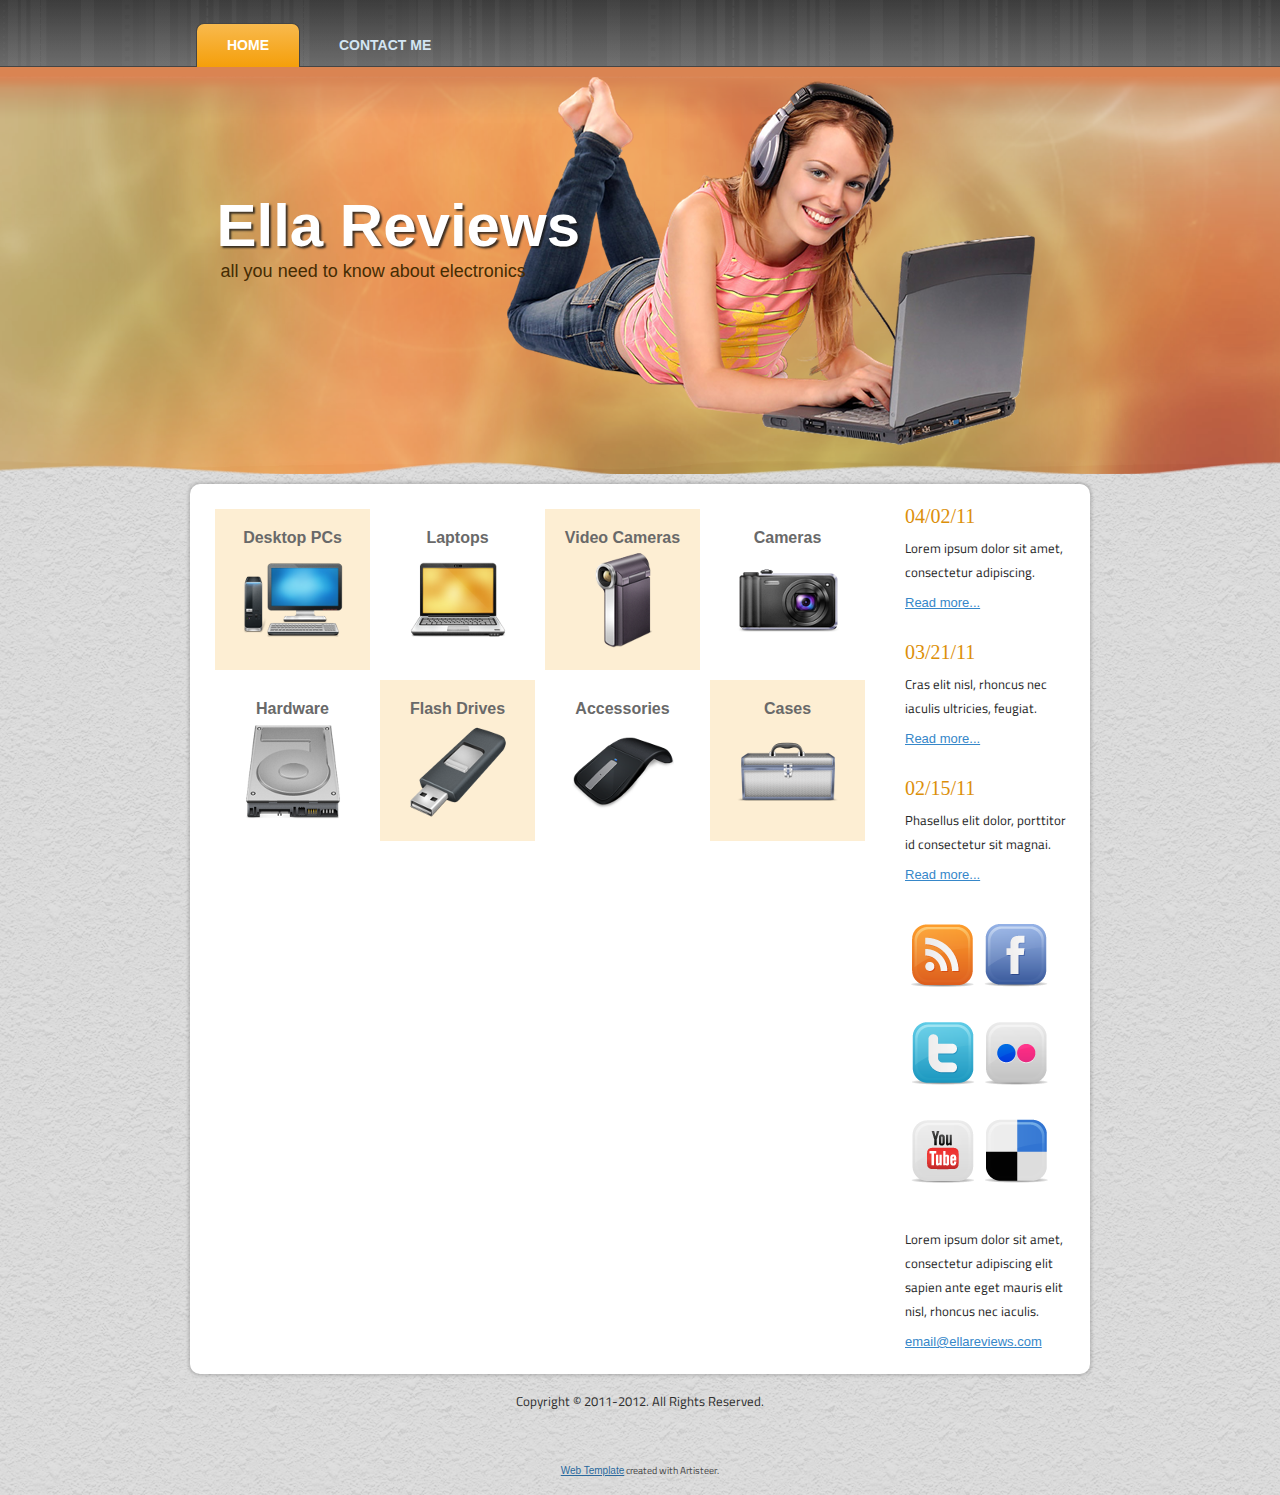
<file: onlineshop/online/index.html>
<!DOCTYPE html>
<html dir="ltr" lang="en-US"><head><!-- Created by Artisteer v4.0.0.58475 -->
    <meta charset="utf-8">
    <title>Home</title>
    <meta name="viewport" content="initial-scale = 1.0, maximum-scale = 1.0, user-scalable = no, width = device-width">

    <!--[if lt IE 9]><script src="http://html5shiv.googlecode.com/svn/trunk/html5.js"></script><![endif]-->
    <link rel="stylesheet" href="style.css" media="screen">
    <!--[if lte IE 7]><link rel="stylesheet" href="style.ie7.css" media="screen" /><![endif]-->
    <link rel="stylesheet" href="style.responsive.css" media="all">


    <script src="jquery.js"></script>
    <script src="script.js"></script>
    <script src="script.responsive.js"></script>



<style>.art-content .art-postcontent-0 .layout-item-0 { margin-top: 10px;margin-bottom: 10px;  }
.art-content .art-postcontent-0 .layout-item-1 { border-spacing: 10px 0px; border-collapse: separate;  }
.art-content .art-postcontent-0 .layout-item-2 { color: #1A1A1A; background: #FDEED3; padding-right: 10px;padding-left: 10px;  }
.art-content .art-postcontent-0 .layout-item-3 { padding-right: 10px;padding-left: 10px;  }
.art-content .art-postcontent-0 .layout-item-4 { margin-top: 5px;margin-bottom: 5px;  }
.ie7 .post .layout-cell {border:none !important; padding:0 !important; }
.ie6 .post .layout-cell {border:none !important; padding:0 !important; }

</style></head>
<body>
<div id="art-main">
<nav class="art-nav clearfix">
    <div class="art-nav-inner">
    <ul class="art-hmenu"><li><a href="home.html" class="active">Home</a></li><li><a href="contact-me.html">Contact Me</a></li></ul> 
        </div>
    </nav>
<header class="art-header clearfix">


    <div class="art-shapes">
<h1 class="art-headline" data-left="4.72%">
    <a href="#">Ella Reviews</a>
</h1>
<h2 class="art-slogan" data-left="5.4%">all you need to know about electronics</h2>

<div class="art-object0" data-left="100%"></div>

            </div>

                        
                    
</header>
<div class="art-sheet clearfix">
            <div class="art-layout-wrapper clearfix">
                <div class="art-content-layout">
                    <div class="art-content-layout-row">
                        <div class="art-layout-cell art-content clearfix"><article class="art-post art-article">
                                
                                                
                <div class="art-postcontent art-postcontent-0 clearfix"><div class="art-content-layout-wrapper layout-item-0">
<div class="art-content-layout layout-item-1">
    <div class="art-content-layout-row">
    <div class="art-layout-cell layout-item-2" style="width: 25%" >
        <h4>Desktop PCs</h4>
        <p style="text-align: center;"><img width="102" height="102" alt="" src="images/desktop.png"></p>
    </div><div class="art-layout-cell layout-item-3" style="width: 25%" >
        <h4>Laptops</h4>
        <p style="text-align: center;"><img width="102" height="102" alt="" src="images/notebook.png" class=""></p>
    </div><div class="art-layout-cell layout-item-2" style="width: 25%" >
        <h4>Video Cameras</h4>
        <p style="text-align: center;"><img width="102" height="102" alt="" src="images/video-camera.png"></p>
    </div><div class="art-layout-cell layout-item-3" style="width: 25%" >
        <h4>Cameras</h4>
        <p style="text-align: center;"><img width="102" height="102" alt="" src="images/camera.png" class=""></p>
    </div>
    </div>
</div>
</div>
<div class="art-content-layout-wrapper layout-item-4">
<div class="art-content-layout layout-item-1">
    <div class="art-content-layout-row">
    <div class="art-layout-cell layout-item-3" style="width: 25%" >
        <h4>Hardware</h4>
        <p style="text-align: center;"><img width="102" height="102" alt="" src="images/harddrive.png"></p>
    </div><div class="art-layout-cell layout-item-2" style="width: 25%" >
        <h4>Flash Drives</h4>
        <p style="text-align: center;"><img width="102" height="102" alt="" src="images/usb.png"></p>
    </div><div class="art-layout-cell layout-item-3" style="width: 25%" >
        <h4>Accessories</h4>
        <p style="text-align: center;"><img width="102" height="102" alt="" src="images/mouse.png" class=""></p>
    </div><div class="art-layout-cell layout-item-2" style="width: 25%" >
        <h4>Cases</h4>
        <p style="text-align: center;"><img width="102" height="102" alt="" src="images/tools.png" class=""></p>
    </div>
    </div>
</div>
</div>
</div>
</article></div>
                        <div class="art-layout-cell art-sidebar1 clearfix"><div class="art-block clearfix">
        <div class="art-blockcontent"><p><span style="font-family:'Century Gothic';font-size:20px;color:rgb(220, 143, 9);">04/02/11</span></p>
<p>Lorem ipsum dolor sit amet, consectetur adipiscing.</p>
<p><a href="#">Read more...</a></p>
<br>
<p><span style="font-family:'Century Gothic';font-size:20px;color:rgb(220, 143, 9);">03/21/11</span></p>
<p>Cras elit nisl, rhoncus nec iaculis ultricies, feugiat.</p>
<p><a href="#">Read more...</a></p>
<br>
<p><span style="font-family:'Century Gothic';font-size:20px;color:rgb(220, 143, 9);">02/15/11</span></p>
<p>Phasellus elit dolor, porttitor id consectetur sit magnai.</p>
<p><a href="#">Read more...</a></p></div>
</div><div class="art-block clearfix">
        <div class="art-blockcontent"><p>&nbsp;&nbsp;<img width="64" height="64" alt="" src="images/rss.png" class="">&nbsp;&nbsp;&nbsp;<img width="64" height="64" alt="" src="images/facebook.png" class=""></p>
<br>
<p>&nbsp;&nbsp;<img width="64" height="64" alt="" src="images/twitter.png" class="">&nbsp;&nbsp;&nbsp;<img width="64" height="64" alt="" src="images/Flickr.png" class=""></p>
<br>
<p>&nbsp;&nbsp;<img width="64" height="64" alt="" src="images/youtube.png">&nbsp;&nbsp;&nbsp;<img width="64" height="64" alt="" src="images/Technorati.png"></p></div>
</div><div class="art-block clearfix">
        <div class="art-blockcontent"><p>Lorem ipsum dolor sit amet, consectetur adipiscing elit sapien ante eget mauris elit nisl, rhoncus nec iaculis.</p>
<p><a href="#">email@ellareviews.com</a></p></div>
</div></div>
                    </div>
                </div>
            </div>
    </div>
<footer class="art-footer clearfix">
  <div class="art-footer-inner">
<p>Copyright © 2011-2012. All Rights Reserved.</p>
<br>
<br>
    <p class="art-page-footer">
        <span id="art-footnote-links"><a href="http://www.artisteer.com/" target="_blank">Web Template</a> created with Artisteer.</span>
    </p>
  </div>
</footer>

</div>


</body></html>
</file>
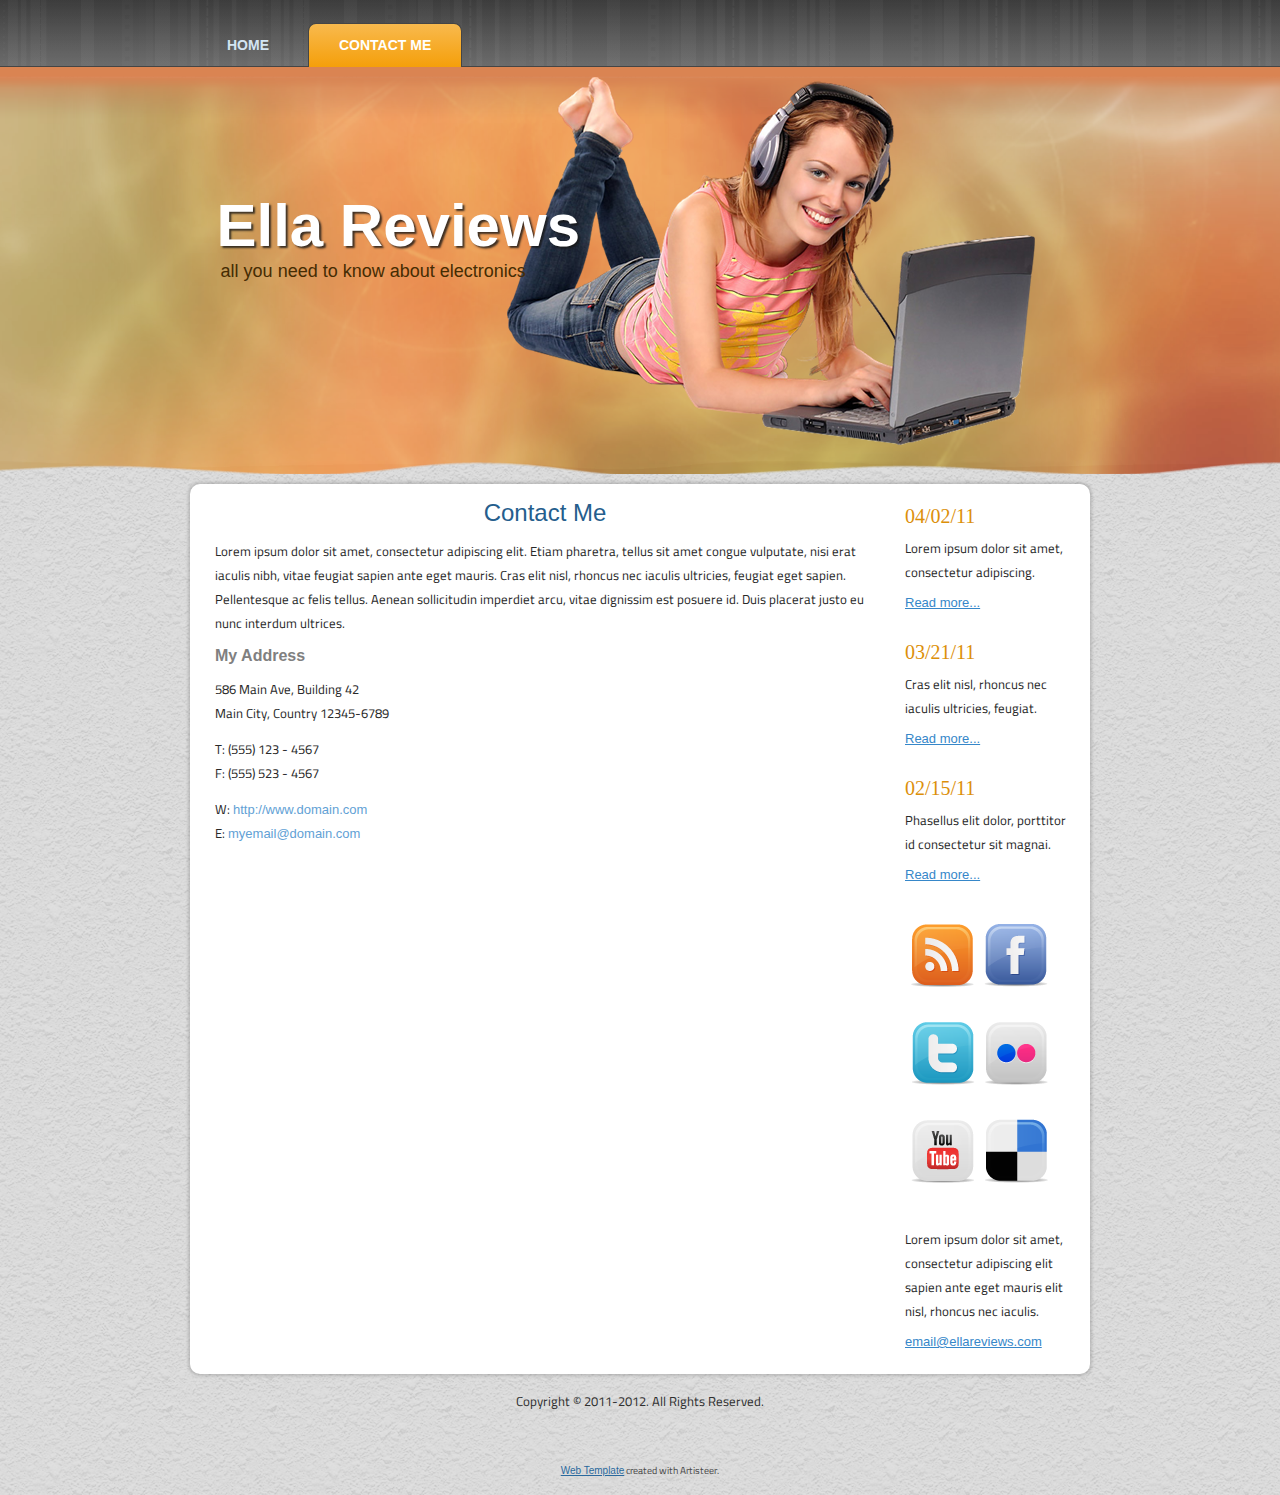
<file: onlineshop/online/contact-me.html>
<!DOCTYPE html>
<html dir="ltr" lang="en-US"><head><!-- Created by Artisteer v4.0.0.58475 -->
    <meta charset="utf-8">
    <title>Contact Me</title>
    <meta name="viewport" content="initial-scale = 1.0, maximum-scale = 1.0, user-scalable = no, width = device-width">

    <!--[if lt IE 9]><script src="http://html5shiv.googlecode.com/svn/trunk/html5.js"></script><![endif]-->
    <link rel="stylesheet" href="style.css" media="screen">
    <!--[if lte IE 7]><link rel="stylesheet" href="style.ie7.css" media="screen" /><![endif]-->
    <link rel="stylesheet" href="style.responsive.css" media="all">


    <script src="jquery.js"></script>
    <script src="script.js"></script>
    <script src="script.responsive.js"></script>



<style>.art-content .art-postcontent-0 .layout-item-0 { padding-top: 0px;padding-right: 10px;padding-bottom: 10px;padding-left: 10px;  }
.ie7 .post .layout-cell {border:none !important; padding:0 !important; }
.ie6 .post .layout-cell {border:none !important; padding:0 !important; }

</style></head>
<body>
<div id="art-main">
<nav class="art-nav clearfix">
    <div class="art-nav-inner">
    <ul class="art-hmenu"><li><a href="home.html">Home</a></li><li><a href="contact-me.html" class="active">Contact Me</a></li></ul> 
        </div>
    </nav>
<header class="art-header clearfix">


    <div class="art-shapes">
<h1 class="art-headline" data-left="4.72%">
    <a href="#">Ella Reviews</a>
</h1>
<h2 class="art-slogan" data-left="5.4%">all you need to know about electronics</h2>

<div class="art-object0" data-left="100%"></div>

            </div>

                        
                    
</header>
<div class="art-sheet clearfix">
            <div class="art-layout-wrapper clearfix">
                <div class="art-content-layout">
                    <div class="art-content-layout-row">
                        <div class="art-layout-cell art-content clearfix"><article class="art-post art-article">
                                <h2 class="art-postheader">Contact Me</h2>
                                                
                <div class="art-postcontent art-postcontent-0 clearfix"><div class="art-content-layout">
    <div class="art-content-layout-row">
    <div class="art-layout-cell layout-item-0" style="width: 100%" >
        <p>Lorem ipsum dolor sit amet, consectetur adipiscing elit. Etiam pharetra, tellus sit amet congue vulputate, nisi erat iaculis nibh, vitae feugiat sapien ante eget mauris. Cras elit nisl, rhoncus nec iaculis ultricies, feugiat eget sapien. Pellentesque ac felis tellus. Aenean sollicitudin imperdiet arcu, vitae dignissim est posuere id. Duis placerat justo eu nunc interdum ultrices.</p>
        
        <h2>My Address</h2>
        
        <p>586 Main Ave, Building 42<br />
        Main City, Country 12345-6789</p>
        
        <p>T: (555) 123 - 4567<br />
        F: (555) 523 - 4567</p>
        
        <p>W: <a href="#">http://www.domain.com</a><br />
        E: <a href="#">myemail@domain.com</a></p>
    </div>
    </div>
</div>
</div>
</article></div>
                        <div class="art-layout-cell art-sidebar1 clearfix"><div class="art-block clearfix">
        <div class="art-blockcontent"><p><span style="font-family:'Century Gothic';font-size:20px;color:rgb(220, 143, 9);">04/02/11</span></p>
<p>Lorem ipsum dolor sit amet, consectetur adipiscing.</p>
<p><a href="#">Read more...</a></p>
<br>
<p><span style="font-family:'Century Gothic';font-size:20px;color:rgb(220, 143, 9);">03/21/11</span></p>
<p>Cras elit nisl, rhoncus nec iaculis ultricies, feugiat.</p>
<p><a href="#">Read more...</a></p>
<br>
<p><span style="font-family:'Century Gothic';font-size:20px;color:rgb(220, 143, 9);">02/15/11</span></p>
<p>Phasellus elit dolor, porttitor id consectetur sit magnai.</p>
<p><a href="#">Read more...</a></p></div>
</div><div class="art-block clearfix">
        <div class="art-blockcontent"><p>&nbsp;&nbsp;<img width="64" height="64" alt="" src="images/rss.png" class="">&nbsp;&nbsp;&nbsp;<img width="64" height="64" alt="" src="images/facebook.png" class=""></p>
<br>
<p>&nbsp;&nbsp;<img width="64" height="64" alt="" src="images/twitter.png" class="">&nbsp;&nbsp;&nbsp;<img width="64" height="64" alt="" src="images/Flickr.png" class=""></p>
<br>
<p>&nbsp;&nbsp;<img width="64" height="64" alt="" src="images/youtube.png">&nbsp;&nbsp;&nbsp;<img width="64" height="64" alt="" src="images/Technorati.png"></p></div>
</div><div class="art-block clearfix">
        <div class="art-blockcontent"><p>Lorem ipsum dolor sit amet, consectetur adipiscing elit sapien ante eget mauris elit nisl, rhoncus nec iaculis.</p>
<p><a href="#">email@ellareviews.com</a></p></div>
</div></div>
                    </div>
                </div>
            </div>
    </div>
<footer class="art-footer clearfix">
  <div class="art-footer-inner">
<p>Copyright © 2011-2012. All Rights Reserved.</p>
<br>
<br>
    <p class="art-page-footer">
        <span id="art-footnote-links"><a href="http://www.artisteer.com/" target="_blank">Web Template</a> created with Artisteer.</span>
    </p>
  </div>
</footer>

</div>


</body></html>
</file>
<file: onlineshop/online/style.css>
@import url('https://fonts.googleapis.com/css?family=Cairo');
@import url(social.css);

*{
    
    font-family: 'Cairo', sans-serif;
    text-rendering: optimizeLegibility;
    -webkit-font-smoothing: antialiased;
    -moz-osx-font-smoothing: grayscale;
   
}

#art-main
{
   background: #DBDBDB url('images/page.png') scroll;
   margin:0 auto;
   font-size: 13px;
   font-family: Arial, 'Arial Unicode MS', Helvetica, Sans-Serif;
   position: relative;
   width: 100%;
   min-height: 100%;
   left: 0;
   top: 0;
   cursor:default;
   overflow:hidden;
}

.cta{
    width: 190px;
    height: 50px;
    margin: 20px;
    border-radius: 30px;
    border: none;
    background-color: #253342;
    color: white;
    font-size: 120%;
    box-shadow: 0 5px #999;
    cursor: pointer;
    transition-duration: 0.04s;
}

.ctaa{
    width:100%;
    height:40px;
    border-radius: 10px;
    border: none;
    background-color: #253342;
    color: white;
    cursor: pointer;
   
    
}

#wsfooter{

    clear: both;
    text-align: center;
    background-color: #253342;
    color: white;
    padding: 30px 0;
    line-height: 2em;
}

.textarea{
    box-sizing: border-box;
    height: 80px;
    margin-bottom: 0px;
    resize: none;
     background-color: white;
    width: 80%;
    
    border: 1px solid #999;
    border-radius: 15px;
    margin: 8px 0;
    direction: ltr;
    padding: 10px 20px;
    padding-left:20px;
}

.input{

   box-sizing: border-box;
    height: 40px;
    margin-bottom: 0px;
    resize: none;
     background-color: white;
    width: 80%;
    
    border: 1px solid #999;
    border-radius: 15px;
    margin: 8px 0;
    direction: ltr;
    padding: 5px 20px;
    padding-left:20px;
   
}

#menu{
    height: 60px;
    width: 100%;
    background-color: #253342;
    color: white;
    /*position: fixed;*/
}

#logo{
    float: left;
    line-height: 60px;
    padding-left: 30px;
    font-size: 50px;
    -webkit-animation-duration: 5s;
    -webkit-animation-iteration-count: infinite;
    
}

a{
    color: white;
    text-decoration: none;
}

a:hover{
    color: greenyellow;
}

li:hover{
    color:white;
}

.menu-item a:hover{
     color:#253342;
}

#logo{
    float: left;
    line-height: 60px;
    padding-left: 30px;
    font-size: 50px;
    -webkit-animation-duration: 5s;
    -webkit-animation-iteration-count: infinite;
    
}

.menu-all .menu-item{
    float: right;
    padding: 10px;
    padding-top: 0px;
    list-style-type: none;
    line-height: 55px;
    font-size:medium;
    color:#253342;
}

.menu-item:hover{

    background-color: #da8452;
    animation: fadeOut 15s  ;
    cursor: pointer;
    color:#253342;
    
}

.menu-item:active{
    animation: bounceIn 1s  ; 
}

nav li::before{
    content: '';
    display: block;
    height: 3px;
    background-color: greenyellow;
    top: 0px;
    width: 0%;
    transition: all ease-in-out 300ms;
}

nav li:hover::before{
    width: 100%;
    color:#253342;
}



.cta:active{
    box-shadow: 0 0 #666;
    transform: translateY(5px);
}

table, ul.art-hmenu
{
   font-size: 13px;
   font-family: Arial, 'Arial Unicode MS', Helvetica, Sans-Serif;
}

h1, h2, h3, h4, h5, h6, p, a, ul, ol, li
{
   margin: 0;
   padding: 0;
}

/* Reset buttons border. It's important for input and button tags. 
 * border-collapse should be separate for shadow in IE. 
 */
.art-button
{
   border-collapse: separate;
   -webkit-background-origin: border !important;
   -moz-background-origin: border !important;
   background-origin: border-box !important;
   background: #6EA9D8;
   background: linear-gradient(top, #8EBCE1 0, #5298D1 100%) no-repeat;
   background: -webkit-linear-gradient(top, #8EBCE1 0, #5298D1 100%) no-repeat;
   background: -moz-linear-gradient(top, #8EBCE1 0, #5298D1 100%) no-repeat;
   background: -o-linear-gradient(top, #8EBCE1 0, #5298D1 100%) no-repeat;
   background: -ms-linear-gradient(top, #8EBCE1 0, #5298D1 100%) no-repeat;
   background: linear-gradient(top, #8EBCE1 0, #5298D1 100%) no-repeat;
   -svg-background: linear-gradient(top, #8EBCE1 0, #5298D1 100%) no-repeat;
   -webkit-border-radius:4px;
   -moz-border-radius:4px;
   border-radius:4px;
   -webkit-box-shadow:0 0 2px 1px rgba(0, 0, 0, 0.15);
   -moz-box-shadow:0 0 2px 1px rgba(0, 0, 0, 0.15);
   box-shadow:0 0 2px 1px rgba(0, 0, 0, 0.15);
   border:1px solid #6EA9D8;
   padding:0 20px;
   margin:0 auto;
   height:28px;
}

.art-postcontent,
.art-postheadericons,
.art-postfootericons,
.art-blockcontent,
ul.art-vmenu a 
{
   text-align: left;
}

.art-postcontent,
.art-postcontent li,
.art-postcontent table,
.art-postcontent a,
.art-postcontent a:link,
.art-postcontent a:visited,
.art-postcontent a.visited,
.art-postcontent a:hover,
.art-postcontent a.hovered
{
   font-family: Arial, 'Arial Unicode MS', Helvetica, Sans-Serif;
}

.art-postcontent p
{
   margin: 12px 0;
}

.art-postcontent h1, .art-postcontent h1 a, .art-postcontent h1 a:link, .art-postcontent h1 a:visited, .art-postcontent h1 a:hover,
.art-postcontent h2, .art-postcontent h2 a, .art-postcontent h2 a:link, .art-postcontent h2 a:visited, .art-postcontent h2 a:hover,
.art-postcontent h3, .art-postcontent h3 a, .art-postcontent h3 a:link, .art-postcontent h3 a:visited, .art-postcontent h3 a:hover,
.art-postcontent h4, .art-postcontent h4 a, .art-postcontent h4 a:link, .art-postcontent h4 a:visited, .art-postcontent h4 a:hover,
.art-postcontent h5, .art-postcontent h5 a, .art-postcontent h5 a:link, .art-postcontent h5 a:visited, .art-postcontent h5 a:hover,
.art-postcontent h6, .art-postcontent h6 a, .art-postcontent h6 a:link, .art-postcontent h6 a:visited, .art-postcontent h6 a:hover,
.art-blockheader .t, .art-blockheader .t a, .art-blockheader .t a:link, .art-blockheader .t a:visited, .art-blockheader .t a:hover,
.art-vmenublockheader .t, .art-vmenublockheader .t a, .art-vmenublockheader .t a:link, .art-vmenublockheader .t a:visited, .art-vmenublockheader .t a:hover,
.art-headline, .art-headline a, .art-headline a:link, .art-headline a:visited, .art-headline a:hover,
.art-slogan, .art-slogan a, .art-slogan a:link, .art-slogan a:visited, .art-slogan a:hover,
.art-postheader, .art-postheader a, .art-postheader a:link, .art-postheader a:visited, .art-postheader a:hover
{
   font-size: 32px;
   font-family: 'Century Gothic', Arial, 'Arial Unicode MS', Helvetica, Sans-Serif;
   font-weight: bold;
   font-style: normal;
   text-decoration: none;
}

.art-postcontent a, .art-postcontent a:link
{
   font-family: Arial, 'Arial Unicode MS', Helvetica, Sans-Serif;
   text-decoration: none;
   color: #62A1D5;
}

.art-postcontent a:visited, .art-postcontent a.visited
{
   font-family: Arial, 'Arial Unicode MS', Helvetica, Sans-Serif;
   text-decoration: none;
   color: #808080;
}

.art-postcontent  a:hover, .art-postcontent a.hover
{
   font-family: Arial, 'Arial Unicode MS', Helvetica, Sans-Serif;
   text-decoration: none;
   color: #0079DB;
}

.art-postcontent h1
{
   color: #3687C9;
   margin: 20px 0 10px;
   font-size: 24px;
   font-family: 'Century Gothic', Arial, 'Arial Unicode MS', Helvetica, Sans-Serif;
   font-weight: normal;
   font-style: normal;
}

.art-blockcontent h1
{
   margin: 20px 0 10px;
   font-size: 24px;
   font-family: 'Century Gothic', Arial, 'Arial Unicode MS', Helvetica, Sans-Serif;
   font-weight: normal;
   font-style: normal;
}

.art-postcontent h1 a, .art-postcontent h1 a:link, .art-postcontent h1 a:hover, .art-postcontent h1 a:visited, .art-blockcontent h1 a, .art-blockcontent h1 a:link, .art-blockcontent h1 a:hover, .art-blockcontent h1 a:visited 
{
   font-size: 24px;
   font-family: 'Century Gothic', Arial, 'Arial Unicode MS', Helvetica, Sans-Serif;
   font-weight: normal;
   font-style: normal;
}

.art-postcontent h2
{
   color: #808080;
   font-size: 16px;
   font-family: 'Century Gothic', Arial, 'Arial Unicode MS', Helvetica, Sans-Serif;
}

.art-blockcontent h2
{
   font-size: 16px;
   font-family: 'Century Gothic', Arial, 'Arial Unicode MS', Helvetica, Sans-Serif;
}

.art-postcontent h2 a, .art-postcontent h2 a:link, .art-postcontent h2 a:hover, .art-postcontent h2 a:visited, .art-blockcontent h2 a, .art-blockcontent h2 a:link, .art-blockcontent h2 a:hover, .art-blockcontent h2 a:visited 
{
   font-size: 16px;
   font-family: 'Century Gothic', Arial, 'Arial Unicode MS', Helvetica, Sans-Serif;
}

.art-postcontent h3
{
   color: #9C9C9C;
   margin-top: 19px;
   margin-bottom: 19px;
   font-size: 19px;
   font-family: 'Century Gothic', Arial, 'Arial Unicode MS', Helvetica, Sans-Serif;
}

.art-blockcontent h3
{
   margin-top: 19px;
   margin-bottom: 19px;
   font-size: 19px;
   font-family: 'Century Gothic', Arial, 'Arial Unicode MS', Helvetica, Sans-Serif;
}

.art-postcontent h3 a, .art-postcontent h3 a:link, .art-postcontent h3 a:hover, .art-postcontent h3 a:visited, .art-blockcontent h3 a, .art-blockcontent h3 a:link, .art-blockcontent h3 a:hover, .art-blockcontent h3 a:visited 
{
   font-size: 19px;
   font-family: 'Century Gothic', Arial, 'Arial Unicode MS', Helvetica, Sans-Serif;
}

.art-postcontent h4
{
   color: #696969;
   margin: 20px 0 -10px;
   font-size: 16px;
   font-family: 'Century Gothic', Arial, 'Arial Unicode MS', Helvetica, Sans-Serif;
   text-align: center;
}

.art-blockcontent h4
{
   margin: 20px 0 -10px;
   font-size: 16px;
   font-family: 'Century Gothic', Arial, 'Arial Unicode MS', Helvetica, Sans-Serif;
   text-align: center;
}

.art-postcontent h4 a, .art-postcontent h4 a:link, .art-postcontent h4 a:hover, .art-postcontent h4 a:visited, .art-blockcontent h4 a, .art-blockcontent h4 a:link, .art-blockcontent h4 a:hover, .art-blockcontent h4 a:visited 
{
   font-size: 16px;
   font-family: 'Century Gothic', Arial, 'Arial Unicode MS', Helvetica, Sans-Serif;
   text-align: center;
}

.art-postcontent h5
{
   color: #112B40;
   margin-top: 26px;
   margin-bottom: 26px;
   font-size: 13px;
   font-family: 'Century Gothic', Arial, 'Arial Unicode MS', Helvetica, Sans-Serif;
}

.art-blockcontent h5
{
   margin-top: 26px;
   margin-bottom: 26px;
   font-size: 13px;
   font-family: 'Century Gothic', Arial, 'Arial Unicode MS', Helvetica, Sans-Serif;
}

.art-postcontent h5 a, .art-postcontent h5 a:link, .art-postcontent h5 a:hover, .art-postcontent h5 a:visited, .art-blockcontent h5 a, .art-blockcontent h5 a:link, .art-blockcontent h5 a:hover, .art-blockcontent h5 a:visited 
{
   font-size: 13px;
   font-family: 'Century Gothic', Arial, 'Arial Unicode MS', Helvetica, Sans-Serif;
}

.art-postcontent h6
{
   color: #296799;
   margin-top: 35px;
   margin-bottom: 35px;
   font-size: 11px;
   font-family: 'Century Gothic', Arial, 'Arial Unicode MS', Helvetica, Sans-Serif;
}

.art-blockcontent h6
{
   margin-top: 35px;
   margin-bottom: 35px;
   font-size: 11px;
   font-family: 'Century Gothic', Arial, 'Arial Unicode MS', Helvetica, Sans-Serif;
}

.art-postcontent h6 a, .art-postcontent h6 a:link, .art-postcontent h6 a:hover, .art-postcontent h6 a:visited, .art-blockcontent h6 a, .art-blockcontent h6 a:link, .art-blockcontent h6 a:hover, .art-blockcontent h6 a:visited 
{
   font-size: 11px;
   font-family: 'Century Gothic', Arial, 'Arial Unicode MS', Helvetica, Sans-Serif;
}

header, footer, article, nav, #art-hmenu-bg, .art-sheet, .art-hmenu a, .art-vmenu a, .art-slidenavigator > a, .art-checkbox:before, .art-radiobutton:before
{
   -webkit-background-origin: border !important;
   -moz-background-origin: border !important;
   background-origin: border-box !important;
}

header, footer, article, nav, #art-hmenu-bg, .art-sheet, .art-slidenavigator > a, .art-checkbox:before, .art-radiobutton:before
{
   display: block;
   -webkit-box-sizing: border-box;
   -moz-box-sizing: border-box;
   box-sizing: border-box;
}

ul
{
   list-style-type: none;
}

ol
{
   list-style-position: inside;
}

html, body
{
   height: 100%;
}

body
{
   padding: 0;
   margin:0;
   min-width: 900px;
   color: #292929;
    text-align: center;
}

.clearfix:before, .clearfix:after {
   content: "";
   display: table;
}

.clearfix:after {
   clear: both;
}

.cleared {
   font: 0/0 serif;
   clear: both;
}

form
{
   padding: 0 !important;
   margin: 0 !important;
}

table.position
{
   position: relative;
   width: 100%;
   table-layout: fixed;
}

li h1, .art-postcontent li h1, .art-blockcontent li h1 
{
   margin:1px;
} 
li h2, .art-postcontent li h2, .art-blockcontent li h2 
{
   margin:1px;
} 
li h3, .art-postcontent li h3, .art-blockcontent li h3 
{
   margin:1px;
} 
li h4, .art-postcontent li h4, .art-blockcontent li h4 
{
   margin:1px;
} 
li h5, .art-postcontent li h5, .art-blockcontent li h5 
{
   margin:1px;
} 
li h6, .art-postcontent li h6, .art-blockcontent li h6 
{
   margin:1px;
} 
li p, .art-postcontent li p, .art-blockcontent li p 
{
   margin:1px;
}


.art-shapes
{
   position: absolute;
   top: 0;
   right: 0;
   bottom: 0;
   left: 0;
   overflow: hidden;
   z-index: 0;
}

.art-slider-inner {
   position: relative;
   overflow: hidden;
   width: 100%;
   height: 100%;
}

.art-slidenavigator > a {
   display: inline-block;
   vertical-align: middle;
   outline-style: none;
   font-size: 1px;
}

.art-slidenavigator > a:last-child {
   margin-right: 0 !important;
}

.art-object0
{
    display: block;
    left: 100%;
    margin-left: -600px;
    position: absolute;
    top: 10px;
    width: 563px;
    height: 368px;
    background-image: url('images/object0.png');
    background-position: 0 0;
    background-repeat: no-repeat;
    z-index: 0;
}
.art-headline
{
  display: inline-block;
  position: absolute;
  min-width: 50px;
  top: 129px;
  left: 12%;
  line-height: 100%;
  margin-left: -16px !important;
  -webkit-transform: rotate(0deg);
  -moz-transform: rotate(0deg);
  -o-transform: rotate(0deg);
  -ms-transform: rotate(0deg);
  transform: rotate(0deg);
  z-index: 99;
}

.art-headline, 
.art-headline a, 
.art-headline a:link, 
.art-headline a:visited, 
.art-headline a:hover
{
font-size: 60px;
font-family: 'Century Gothic', Arial, 'Arial Unicode MS', Helvetica, Sans-Serif;
font-weight: bold;
font-style: normal;
text-decoration: none;
text-shadow: 2.1px 2.1px 2px rgba(23, 23, 23, 0.82);
  padding: 0;
  margin: 0;
  color: #FFFFFF !important;
  white-space: nowrap;
    height: 55px;
}
.art-slogan
{
  display: inline-block;
  position: absolute;
  min-width: 50px;
  top: 195px;
  left: 13%;
  line-height: 100%;
  margin-left: -18px !important;
  -webkit-transform: rotate(0deg);
  -moz-transform: rotate(0deg);
  -o-transform: rotate(0deg);
  -ms-transform: rotate(0deg);
  transform: rotate(0deg);
  z-index: 99;
  white-space: nowrap;
}

.art-slogan, 
.art-slogan a, 
.art-slogan a:link, 
.art-slogan a:visited, 
.art-slogan a:hover
{
font-size: 18px;
font-family: 'Century Gothic', Arial, 'Arial Unicode MS', Helvetica, Sans-Serif;
font-weight: normal;
font-style: normal;
text-decoration: none;
  padding: 0;
  margin: 0;
  color: #452C03 !important;
}






.art-nav
{
   background: #5C5C5C url('images/nav.png') scroll;
   background: linear-gradient(top, rgba(50, 50, 50, 0.05) 0, rgba(131, 131, 131, 0.09) 100%) no-repeat, url('images/nav.png'), linear-gradient(top, #404040 0, #757575 100%) no-repeat;
   background: -webkit-linear-gradient(top, rgba(50, 50, 50, 0.05) 0, rgba(131, 131, 131, 0.09) 100%) no-repeat, url('images/nav.png'), -webkit-linear-gradient(top, #404040 0, #757575 100%) no-repeat;
   background: -moz-linear-gradient(top, rgba(50, 50, 50, 0.05) 0, rgba(131, 131, 131, 0.09) 100%) no-repeat, url('images/nav.png'), -moz-linear-gradient(top, #404040 0, #757575 100%) no-repeat;
   background: -o-linear-gradient(top, rgba(50, 50, 50, 0.05) 0, rgba(131, 131, 131, 0.09) 100%) no-repeat, url('images/nav.png'), -o-linear-gradient(top, #404040 0, #757575 100%) no-repeat;
   background: -ms-linear-gradient(top, rgba(50, 50, 50, 0.05) 0, rgba(131, 131, 131, 0.09) 100%) no-repeat, url('images/nav.png'), -ms-linear-gradient(top, #404040 0, #757575 100%) no-repeat;
   background: linear-gradient(top, rgba(50, 50, 50, 0.05) 0, rgba(131, 131, 131, 0.09) 100%) no-repeat, url('images/nav.png'), linear-gradient(top, #404040 0, #757575 100%) no-repeat;
   -svg-background: linear-gradient(top, rgba(50, 50, 50, 0.05) 0, rgba(131, 131, 131, 0.09) 100%) no-repeat, url('images/nav.png'), linear-gradient(top, #404040 0, #757575 100%) no-repeat;
   border-bottom:1px solid #454545;
   padding:20px 2px 0;
   margin:0 auto;
   position: relative;
   z-index: 100;
   font-size: 0;
}

ul.art-hmenu a, ul.art-hmenu a:link, ul.art-hmenu a:visited, ul.art-hmenu a:hover 
{
   outline: none;
   position: relative;
   z-index: 11;
}

ul.art-hmenu, ul.art-hmenu ul
{
   display: block;
   margin: 0;
   padding: 0;
   border: 0;
   list-style-type: none;
}

ul.art-hmenu li
{
   position: relative;
   z-index: 5;
   display: block;
   float: left;
   background: none;
   margin: 0;
   padding: 0;
   border: 0;
}

ul.art-hmenu li:hover
{
   z-index: 10000;
   white-space: normal;
}

ul.art-hmenu:after, ul.art-hmenu ul:after
{
   content: ".";
   height: 0;
   display: block;
   visibility: hidden;
   overflow: hidden;
   clear: both;
}

ul.art-hmenu, ul.art-hmenu ul 
{
   min-height: 0;
}

ul.art-hmenu 
{
   display: inline-block;
   vertical-align: bottom;
   padding-left: 2px;
   padding-right: 2px;
}

.art-nav-inner:before 
{
   content:' ';
}

.art-nav-inner{
   text-align: left;
   margin:0 auto;
}

.desktop-nav .art-nav-inner{
   width: 900px;
   padding-left: 2px;
   padding-right: 2px;
}

.desktop-nav.art-nav
{
   padding-left: 0;
   padding-right: 0;
}

.art-hmenu-extra1
{
   position: relative;
   display: block;
   float: left;
   width: auto;
   height: auto;
   background-position: center;
}

.art-hmenu-extra2
{
   position: relative;
   display: block;
   float: right;
   width: auto;
   height: auto;
   background-position: center;
}

.art-hmenu
{
   float: left;
}

.art-menuitemcontainer
{
   margin:0 auto;
}
ul.art-hmenu>li {
   margin-left: 8px;
}
ul.art-hmenu>li:first-child {
   margin-left: 4px;
}
ul.art-hmenu>li:last-child, ul.art-hmenu>li.last-child {
   margin-right: 4px;
}

ul.art-hmenu>li>a
{
   -webkit-border-radius:8px 8px 0 0;
   -moz-border-radius:8px 8px 0 0;
   border-radius:8px 8px 0 0;
   border:1px solid transparent;
   border-bottom:none;
   padding:0 30px;
   margin:0 auto;
   position: relative;
   display: block;
   height: 42px;
   cursor: pointer;
   text-decoration: none;
   color: #D3E5F3;
   line-height: 42px;
   text-align: center;
}

.art-hmenu a, 
.art-hmenu a:link, 
.art-hmenu a:visited, 
.art-hmenu a.active, 
.art-hmenu a:hover
{
   font-size: 14px;
   font-family: 'Century Gothic', Arial, 'Arial Unicode MS', Helvetica, Sans-Serif;
   font-weight: bold;
   font-style: normal;
   text-decoration: none;
   text-transform: uppercase;
   text-align: left;
}

ul.art-hmenu>li>a.active
{
   background: #F6AC2C;
   background: linear-gradient(top, #F8BA4F 0, #F59F0A 100%) no-repeat;
   background: -webkit-linear-gradient(top, #F8BA4F 0, #F59F0A 100%) no-repeat;
   background: -moz-linear-gradient(top, #F8BA4F 0, #F59F0A 100%) no-repeat;
   background: -o-linear-gradient(top, #F8BA4F 0, #F59F0A 100%) no-repeat;
   background: -ms-linear-gradient(top, #F8BA4F 0, #F59F0A 100%) no-repeat;
   background: linear-gradient(top, #F8BA4F 0, #F59F0A 100%) no-repeat;
   -svg-background: linear-gradient(top, #F8BA4F 0, #F59F0A 100%) no-repeat;
   -webkit-border-radius:8px 8px 0 0;
   -moz-border-radius:8px 8px 0 0;
   border-radius:8px 8px 0 0;
   border:1px solid #454545;
   border-bottom:none;
   padding:0 30px;
   margin:0 auto;
   color: #FFFFFF;
   padding-bottom: 1px;
   margin-bottom: -1px;
   text-decoration: none;
}

ul.art-hmenu>li>a:visited, 
ul.art-hmenu>li>a:hover, 
ul.art-hmenu>li:hover>a {
   text-decoration: none;
}

ul.art-hmenu>li>a:hover, .desktop ul.art-hmenu>li:hover>a
{
   background: #F9C367;
   background: linear-gradient(top, #FAD38E 0, #F7B645 100%) no-repeat;
   background: -webkit-linear-gradient(top, #FAD38E 0, #F7B645 100%) no-repeat;
   background: -moz-linear-gradient(top, #FAD38E 0, #F7B645 100%) no-repeat;
   background: -o-linear-gradient(top, #FAD38E 0, #F7B645 100%) no-repeat;
   background: -ms-linear-gradient(top, #FAD38E 0, #F7B645 100%) no-repeat;
   background: linear-gradient(top, #FAD38E 0, #F7B645 100%) no-repeat;
   -svg-background: linear-gradient(top, #FAD38E 0, #F7B645 100%) no-repeat;
   -webkit-border-radius:8px 8px 0 0;
   -moz-border-radius:8px 8px 0 0;
   border-radius:8px 8px 0 0;
   border:1px solid #737373;
   border-bottom:none;
   padding:0 30px;
   margin:0 auto;
}
ul.art-hmenu>li>a:hover, 
.desktop-nav ul.art-hmenu>li:hover>a {
   color: #FFFFFF;
   text-decoration: none;
}
ul.art-hmenu>li>a.active:hover {
   padding-bottom: 0;
   margin-bottom: 0;
}

ul.art-hmenu li li a
{
   background: #BABABA;
   padding:0 8px;
   margin:0 auto;
}
ul.art-hmenu li li 
{
   float: none;
   width: auto;
   margin-top: 0;
   margin-bottom: 0;
}

.desktop-nav ul.art-hmenu li li ul>li:first-child 
{
   margin-top: 0;
}

ul.art-hmenu li li ul>li:last-child 
{
   margin-bottom: 0;
}

.art-hmenu ul a
{
   display: block;
   white-space: nowrap;
   height: 23px;
   min-width: 7em;
   border: 0 solid transparent;
   text-align: left;
   line-height: 23px;
   color: #0F2638;
   font-size: 12px;
   font-family: Arial, 'Arial Unicode MS', Helvetica, Sans-Serif;
   text-decoration: none;
   margin:0;
}

.art-hmenu ul a:link, 
.art-hmenu ul a:visited, 
.art-hmenu ul a.active, 
.art-hmenu ul a:hover
{
   text-align: left;
   line-height: 23px;
   color: #0F2638;
   font-size: 12px;
   font-family: Arial, 'Arial Unicode MS', Helvetica, Sans-Serif;
   text-decoration: none;
   margin:0;
}

ul.art-hmenu ul li a:hover, .desktop ul.art-hmenu ul li:hover>a
{
   background: #F9C367;
   margin:0 auto;
}

.art-hmenu ul li a:hover
{
   color: #000000;
}

.desktop-nav .art-hmenu ul li:hover>a
{
   color: #000000;
}

ul.art-hmenu ul:before
{
   background: #DC8F09;
   margin:0 auto;
   display: block;
   position: absolute;
   content: ' ';
   z-index: 1;
}
.desktop-nav ul.art-hmenu li:hover>ul {
   visibility: visible;
   top: 100%;
}
.desktop-nav ul.art-hmenu li li:hover>ul {
   top: 0;
   left: 100%;
}

ul.art-hmenu ul
{
   visibility: hidden;
   position: absolute;
   z-index: 10;
   left: 0;
   top: 0;
   background-image: url('images/spacer.gif');
}

.desktop-nav ul.art-hmenu>li>ul
{
   padding: 10px 30px 30px 30px;
   margin: -10px 0 0 -30px;
}

.desktop-nav ul.art-hmenu ul ul
{
   padding: 30px 30px 30px 10px;
   margin: -30px 0 0 -10px;
}

.desktop-nav ul.art-hmenu ul.art-hmenu-left-to-right 
{
   right: auto;
   left: 0;
   margin: -10px 0 0 -30px;
}

.desktop-nav ul.art-hmenu ul.art-hmenu-right-to-left 
{
   left: auto;
   right: 0;
   margin: -10px -30px 0 0;
}

.desktop-nav ul.art-hmenu li li:hover>ul.art-hmenu-left-to-right {
   right: auto;
   left: 100%;
}
.desktop-nav ul.art-hmenu li li:hover>ul.art-hmenu-right-to-left {
   left: auto;
   right: 100%;
}

.desktop-nav ul.art-hmenu ul ul.art-hmenu-left-to-right
{
   right: auto;
   left: 0;
   padding: 30px 30px 30px 10px;
   margin: -30px 0 0 -10px;
}

.desktop-nav ul.art-hmenu ul ul.art-hmenu-right-to-left
{
   left: auto;
   right: 0;
   padding: 30px 10px 30px 30px;
   margin: -30px -10px 0 0;
}

.desktop-nav ul.art-hmenu li ul>li:first-child {
   margin-top: 0;
}
.desktop-nav ul.art-hmenu li ul>li:last-child {
   margin-bottom: 0;
}

.desktop-nav ul.art-hmenu ul ul:before
{
   border-radius: 0;
   top: 30px;
   bottom: 30px;
   right: 30px;
   left: 10px;
}

.desktop-nav ul.art-hmenu>li>ul:before
{
   top: 10px;
   right: 30px;
   bottom: 30px;
   left: 30px;
}

.desktop-nav ul.art-hmenu>li>ul.art-hmenu-left-to-right:before {
   right: 30px;
   left: 30px;
}
.desktop-nav ul.art-hmenu>li>ul.art-hmenu-right-to-left:before {
   right: 30px;
   left: 30px;
}
.desktop-nav ul.art-hmenu ul ul.art-hmenu-left-to-right:before {
   right: 30px;
   left: 10px;
}
.desktop-nav ul.art-hmenu ul ul.art-hmenu-right-to-left:before {
   right: 10px;
   left: 30px;
}

.art-header
{
   margin:0 auto;
   position:relative;
   height: 407px;
   background-image: url('images/header.png');
   background-position: center top;
   background-repeat: no-repeat;
    top: 0px;
    left: 0px;
}

.responsive .art-header 
{
   background-image: url('images/header.png');
   background-position: center center;
}

.art-header-inner{
   position: relative;
   width: 900px;
   z-index: auto !important;
   margin: 0 auto;
}

.art-header>.widget 
{
   position:absolute;
   z-index:101;
}

.art-sheet
{
   background: #FFFFFF;
   -webkit-border-radius:10px;
   -moz-border-radius:10px;
   border-radius:10px;
   -webkit-box-shadow:0 0 3px 2px rgba(0, 0, 0, 0.15);
   -moz-box-shadow:0 0 3px 2px rgba(0, 0, 0, 0.15);
   box-shadow:0 0 3px 2px rgba(0, 0, 0, 0.15);
   margin:10px auto 0;
   position:relative;
   cursor:auto;
   width: 900px;
   z-index: auto !important;
}

.art-layout-wrapper
{
   position: relative;
   margin: 0 auto 0 auto;
   z-index: auto !important;
}

.art-content-layout
{
   display: table;
   width: 100%;
   table-layout: fixed;
   border-collapse: collapse;
}

.art-content-layout-row 
{
   display: table-row;
}

.art-layout-cell
{
   display: table-cell;
   vertical-align: top;
}

.art-breadcrumbs
{
   margin:0 auto;
}

a.art-button,
a.art-button:link,
a:link.art-button:link,
body a.art-button:link,
a.art-button:visited,
body a.art-button:visited,
input.art-button,
button.art-button
{
   text-decoration: none;
   font-size: 13px;
   font-family: Arial, 'Arial Unicode MS', Helvetica, Sans-Serif;
   position:relative;
   display: inline-block;
   vertical-align: middle;
   white-space: nowrap;
   text-align: center;
   color: #FFFFFF;
   margin: 0 !important;
   overflow: visible;
   cursor: pointer;
   text-indent: 0;
   line-height: 28px;
   -webkit-box-sizing: content-box;
   -moz-box-sizing: content-box;
   box-sizing: content-box;
}

.art-button img
{
   margin: 0;
   vertical-align: middle;
}

.firefox2 .art-button
{
   display: block;
   float: left;
}

input, select, textarea
{
   vertical-align: middle;
   font-size: 13px;
   font-family: Arial, 'Arial Unicode MS', Helvetica, Sans-Serif;
}

.art-block select 
{
   width:96%;
}

input.art-button
{
   float: none !important;
}

.art-button.active, .art-button.active:hover
{
   background: #F6AC2C;
   background: linear-gradient(top, #F8BA4F 0, #F59F0A 100%) no-repeat;
   background: -webkit-linear-gradient(top, #F8BA4F 0, #F59F0A 100%) no-repeat;
   background: -moz-linear-gradient(top, #F8BA4F 0, #F59F0A 100%) no-repeat;
   background: -o-linear-gradient(top, #F8BA4F 0, #F59F0A 100%) no-repeat;
   background: -ms-linear-gradient(top, #F8BA4F 0, #F59F0A 100%) no-repeat;
   background: linear-gradient(top, #F8BA4F 0, #F59F0A 100%) no-repeat;
   -svg-background: linear-gradient(top, #F8BA4F 0, #F59F0A 100%) no-repeat;
   -webkit-border-radius:4px;
   -moz-border-radius:4px;
   border-radius:4px;
   -webkit-box-shadow:0 0 2px 1px rgba(0, 0, 0, 0.15);
   -moz-box-shadow:0 0 2px 1px rgba(0, 0, 0, 0.15);
   box-shadow:0 0 2px 1px rgba(0, 0, 0, 0.15);
   border:1px solid #DC8F09;
   padding:0 20px;
   margin:0 auto;
}
.art-button.active, .art-button.active:hover {
   color: #1A1A1A !important;
}

.art-button.hover, .art-button:hover
{
   background: #F9C367;
   background: linear-gradient(top, #FAD38E 0, #F7B645 100%) no-repeat;
   background: -webkit-linear-gradient(top, #FAD38E 0, #F7B645 100%) no-repeat;
   background: -moz-linear-gradient(top, #FAD38E 0, #F7B645 100%) no-repeat;
   background: -o-linear-gradient(top, #FAD38E 0, #F7B645 100%) no-repeat;
   background: -ms-linear-gradient(top, #FAD38E 0, #F7B645 100%) no-repeat;
   background: linear-gradient(top, #FAD38E 0, #F7B645 100%) no-repeat;
   -svg-background: linear-gradient(top, #FAD38E 0, #F7B645 100%) no-repeat;
   -webkit-border-radius:4px;
   -moz-border-radius:4px;
   border-radius:4px;
   -webkit-box-shadow:0 0 2px 1px rgba(0, 0, 0, 0.15);
   -moz-box-shadow:0 0 2px 1px rgba(0, 0, 0, 0.15);
   box-shadow:0 0 2px 1px rgba(0, 0, 0, 0.15);
   border:1px solid #F6AC2C;
   padding:0 20px;
   margin:0 auto;
}
.art-button.hover, .art-button:hover {
   color: #3B2602 !important;
}

input[type="text"], input[type="password"], input[type="email"], input[type="url"], textarea
{
   background: #F9FAFB;
   margin:0 auto;
}
input[type="text"], input[type="password"], input[type="email"], input[type="url"], textarea
{
   width: 100%;
   padding: 8px 0;
   color: #3D3D3D !important;
   font-size: 13px;
   font-family: Arial, 'Arial Unicode MS', Helvetica, Sans-Serif;
   font-weight: normal;
   font-style: normal;
}
input.art-error, textarea.art-error
{
   background: #F9FAFB;
   border:1px solid #E2341D;
   margin:0 auto;
}
input.art-error, textarea.art-error {
   color: #3D3D3D !important;
   font-size: 13px;
   font-family: Arial, 'Arial Unicode MS', Helvetica, Sans-Serif;
   font-weight: normal;
   font-style: normal;
}
form.art-search input[type="text"]
{
   background: #F9FAFB;
   border-radius: 0;
   margin:0 auto;
   width: 100%;
   padding: 0 0;
   -webkit-box-sizing: border-box;
   -moz-box-sizing: border-box;
   box-sizing: border-box;
   color: #3D3D3D !important;
   font-size: 13px;
   font-family: Arial, 'Arial Unicode MS', Helvetica, Sans-Serif;
   font-weight: normal;
   font-style: normal;
}
form.art-search 
{
   background-image: none;
   border: 0;
   display:block;
   position:relative;
   top:0;
   padding:0;
   margin:5px;
   left:0;
   line-height: 0;
}

form.art-search input
{
   top:0;
   right:0;
}

form.art-search>input {
   bottom:0;
   left:0;
   vertical-align: middle;
}
 
form.art-search input[type="submit"]
{
   background: #F9C367;
   margin:0 auto;
   color: #895906 !important;
   font-size: 13px;
   font-family: Arial, 'Arial Unicode MS', Helvetica, Sans-Serif;
   font-weight: normal;
   font-style: normal;
   position:absolute;
   display:block;
   left: auto;
   border: 0;
   top: 0;
   bottom: 0;
   right: 	0;
}

label.art-checkbox:before
{
   background: #F9FAFB;
   -webkit-border-radius:1px;
   -moz-border-radius:1px;
   border-radius:1px;
   margin:0 auto;
   width:16px;
   height:16px;
}
label.art-checkbox
{
   cursor: pointer;
   font-size: 13px;
   font-family: Arial, 'Arial Unicode MS', Helvetica, Sans-Serif;
   font-weight: normal;
   font-style: normal;
   line-height: 16px;
   display: inline-block;
}

.art-checkbox>input[type="checkbox"]
{
   margin: 0 5px 0 0;
}

label.art-checkbox.active:before
{
   background: #92BEE2;
   -webkit-border-radius:1px;
   -moz-border-radius:1px;
   border-radius:1px;
   margin:0 auto;
   width:16px;
   height:16px;
   display: inline-block;
}

label.art-checkbox.hovered:before
{
   background: #C7DDF0;
   -webkit-border-radius:1px;
   -moz-border-radius:1px;
   border-radius:1px;
   margin:0 auto;
   width:16px;
   height:16px;
   display: inline-block;
}

label.art-radiobutton:before
{
   background: #F9FAFB;
   -webkit-border-radius:3px;
   -moz-border-radius:3px;
   border-radius:3px;
   margin:0 auto;
   width:12px;
   height:12px;
}
label.art-radiobutton
{
   cursor: pointer;
   font-size: 13px;
   font-family: Arial, 'Arial Unicode MS', Helvetica, Sans-Serif;
   font-weight: normal;
   font-style: normal;
   line-height: 12px;
   display: inline-block;
}

.art-radiobutton>input[type="radio"]
{
   vertical-align: baseline;
   margin: 0 5px 0 0;
}

label.art-radiobutton.active:before
{
   background: #92BEE2;
   -webkit-border-radius:3px;
   -moz-border-radius:3px;
   border-radius:3px;
   margin:0 auto;
   width:12px;
   height:12px;
   display: inline-block;
}

label.art-radiobutton.hovered:before
{
   background: #C7DDF0;
   -webkit-border-radius:3px;
   -moz-border-radius:3px;
   border-radius:3px;
   margin:0 auto;
   width:12px;
   height:12px;
   display: inline-block;
}

.art-block
{
   padding:10px;
   margin:5px;
}
div.art-block img
{
   border: none;
   margin: 0;
}

.art-blockcontent
{
   margin:0 auto;
   color: #292929;
   font-size: 13px;
   font-family: Arial, 'Arial Unicode MS', Helvetica, Sans-Serif;
}
.art-blockcontent table,
.art-blockcontent li, 
.art-blockcontent a,
.art-blockcontent a:link,
.art-blockcontent a:visited,
.art-blockcontent a:hover
{
   color: #292929;
   font-size: 13px;
   font-family: Arial, 'Arial Unicode MS', Helvetica, Sans-Serif;
}

.art-blockcontent p
{
   margin: 6px 0;
}

.art-blockcontent a, .art-blockcontent a:link
{
   color: #3687C9;
   font-family: Arial, 'Arial Unicode MS', Helvetica, Sans-Serif;
   text-decoration: underline;
}

.art-blockcontent a:visited, .art-blockcontent a.visited
{
   color: #B8B8B8;
   font-family: Arial, 'Arial Unicode MS', Helvetica, Sans-Serif;
   text-decoration: none;
}

.art-blockcontent a:hover, .art-blockcontent a.hover
{
   color: #62A1D5;
   font-family: Arial, 'Arial Unicode MS', Helvetica, Sans-Serif;
   text-decoration: none;
}
.art-block ul>li:before
{
   content:url('images/blockbullets.png');
   margin-right:6px;
   bottom: 2px;
   position:relative;
   display:inline-block;
   vertical-align:middle;
   font-size:0;
   line-height:0;
   margin-left: -13px;
}
.opera .art-block ul>li:before
{
   /* Vertical-align:middle in Opera doesn't need additional offset */
    bottom: 0;
}

.art-block li
{
   font-size: 13px;
   font-family: Arial, 'Arial Unicode MS', Helvetica, Sans-Serif;
   line-height: 125%;
   color: #545454;
}

.art-block ul>li, .art-block ol
{
   padding: 0;
}

.art-block ul>li
{
   padding-left: 13px;
}

.art-post
{
   padding:15px;
}
a img
{
   border: 0;
}

.art-article img, img.art-article, .art-block img, .art-footer img
{
   margin: 0 0 0 0;
}

.art-metadata-icons img
{
   border: none;
   vertical-align: middle;
   margin: 2px;
}

.art-article table, table.art-article
{
   border-collapse: collapse;
   margin: 1px;
}

.art-post .art-content-layout-br
{
   height: 0;
}

.art-article th
{
   text-align: center;
   vertical-align: middle;
   padding: 7px;
}

pre
{
   overflow: auto;
   padding: 0.1em;
}

.preview-cms-logo
{
   border: 0;
   margin: 1em 1em 0 0;
   float: left;
}

.image-caption-wrapper
{
   padding: 0 0 0 0;
   -webkit-box-sizing: border-box;
   -moz-box-sizing: border-box;
   box-sizing: border-box;
}

.image-caption-wrapper img
{
   margin: 0 !important;
   -webkit-box-sizing: border-box;
   -moz-box-sizing: border-box;
   box-sizing: border-box;
}

.image-caption-wrapper div.art-collage
{
   margin: 0 !important;
   -webkit-box-sizing: border-box;
   -moz-box-sizing: border-box;
   box-sizing: border-box;
}

.image-caption-wrapper p
{
   font-size: 80%;
   text-align: right;
   margin: 0;
}

.art-postheader
{
   color: #255E8D;
   margin: 0 0 0 10px;
   font-size: 24px;
   font-family: 'Century Gothic', Arial, 'Arial Unicode MS', Helvetica, Sans-Serif;
   font-weight: normal;
   font-style: normal;
}

.art-postheader a, 
.art-postheader a:link, 
.art-postheader a:visited,
.art-postheader a.visited,
.art-postheader a:hover,
.art-postheader a.hovered
{
   font-size: 24px;
   font-family: 'Century Gothic', Arial, 'Arial Unicode MS', Helvetica, Sans-Serif;
   font-weight: normal;
   font-style: normal;
}

.art-postheader a, .art-postheader a:link
{
   font-family: 'Century Gothic', Arial, 'Arial Unicode MS', Helvetica, Sans-Serif;
   text-decoration: none;
   text-align: left;
   color: #4A93CF;
}

.art-postheader a:visited, .art-postheader a.visited
{
   font-family: 'Century Gothic', Arial, 'Arial Unicode MS', Helvetica, Sans-Serif;
   text-decoration: none;
   text-align: left;
   color: #8C8C8C;
}

.art-postheader a:hover,  .art-postheader a.hovered
{
   font-family: 'Century Gothic', Arial, 'Arial Unicode MS', Helvetica, Sans-Serif;
   text-decoration: none;
   text-align: left;
   color: #0079DB;
}

.art-postheadericons,
.art-postheadericons a,
.art-postheadericons a:link,
.art-postheadericons a:visited,
.art-postheadericons a:hover
{
   font-family: Arial, 'Arial Unicode MS', Helvetica, Sans-Serif;
   color: #235985;
}

.art-postheadericons
{
   display:inline-block;
   padding: 1px;
}

.art-postheadericons a, .art-postheadericons a:link
{
   font-family: Arial, 'Arial Unicode MS', Helvetica, Sans-Serif;
   text-decoration: none;
   color: #255E8D;
}

.art-postheadericons a:visited, .art-postheadericons a.visited
{
   font-family: Arial, 'Arial Unicode MS', Helvetica, Sans-Serif;
   font-weight: normal;
   font-style: italic;
   text-decoration: none;
   color: #255E8D;
}

.art-postheadericons a:hover, .art-postheadericons a.hover
{
   font-family: Arial, 'Arial Unicode MS', Helvetica, Sans-Serif;
   font-weight: normal;
   font-style: italic;
   text-decoration: underline;
   color: #0079DB;
}

.art-postpdficon:before
{
   content:url('images/postpdficon.png');
   margin-right:6px;
   position:relative;
   display:inline-block;
   vertical-align:middle;
   font-size:0;
   line-height:0;
   bottom: auto;
}
.opera .art-postpdficon:before
{
   /* Vertical-align:middle in Opera doesn't need additional offset */
    bottom: 0;
}

.art-postprinticon:before
{
   content:url('images/postprinticon.png');
   margin-right:6px;
   bottom: 2px;
   position:relative;
   display:inline-block;
   vertical-align:middle;
   font-size:0;
   line-height:0;
}
.opera .art-postprinticon:before
{
   /* Vertical-align:middle in Opera doesn't need additional offset */
    bottom: 0;
}

.art-postemailicon:before
{
   content:url('images/postemailicon.png');
   margin-right:6px;
   position:relative;
   display:inline-block;
   vertical-align:middle;
   font-size:0;
   line-height:0;
   bottom: auto;
}
.opera .art-postemailicon:before
{
   /* Vertical-align:middle in Opera doesn't need additional offset */
    bottom: 0;
}

.art-postcontent ul>li:before,  .art-post ul>li:before,  .art-textblock ul>li:before
{
   content:url('images/postbullets.png');
   margin-right:6px;
   bottom: 2px;
   position:relative;
   display:inline-block;
   vertical-align:middle;
   font-size:0;
   line-height:0;
}
.opera .art-postcontent ul>li:before, .opera   .art-post ul>li:before, .opera   .art-textblock ul>li:before
{
   /* Vertical-align:middle in Opera doesn't need additional offset */
    bottom: 0;
}

.art-postcontent li, .art-post li, .art-textblock li
{
   font-size: 13px;
   font-family: Arial, 'Arial Unicode MS', Helvetica, Sans-Serif;
   color: #404040;
   margin: 0 0 0 26px;
}

.art-postcontent ul>li, .art-post ul>li, .art-textblock ul>li, .art-postcontent ol, .art-post ol, .art-textblock ol
{
   padding: 0;
}

.art-postcontent ul>li, .art-post ul>li, .art-textblock ul>li
{
   padding-left: 14px;
}

.art-postcontent ul>li:before,  .art-post ul>li:before,  .art-textblock ul>li:before
{
   margin-left: -14px;
}

.art-postcontent ol, .art-post ol, .art-textblock ol, .art-postcontent ul, .art-post ul, .art-textblock ul
{
   margin: 1em 0 1em 26px;
}

.art-postcontent li ol, .art-post li ol, .art-textblock li ol, .art-postcontent li ul, .art-post li ul, .art-textblock li ul
{
   margin: 0.5em 0 0.5em 26px;
}

.art-postcontent li, .art-post li, .art-textblock li
{
   margin: 0 0 0 0;
}

.art-postcontent ol>li, .art-post ol>li, .art-textblock ol>li
{
   /* overrides overflow for "ul li" and sets the default value */
  overflow: visible;
}

.art-postcontent ul>li, .art-post ul>li, .art-textblock ul>li
{
   /* makes "ul li" not to align behind the image if they are in the same line */
  overflow-x: visible;
   overflow-y: hidden;
}

blockquote
{
   background: #FCE0B1 url('images/postquote.png') no-repeat scroll;
   border:1px solid #F9C367;
   padding:6px 6px 6px 43px;
   margin:10px 10px 10px 50px;
   color: #2E2E2E;
   font-family: Arial, 'Arial Unicode MS', Helvetica, Sans-Serif;
   /* makes block not to align behind the image if they are in the same line */
  overflow: auto;
   clear:both;
}
blockquote a, .art-postcontent blockquote a, .art-blockcontent blockquote a, .art-footer blockquote a,
blockquote a:link, .art-postcontent blockquote a:link, .art-blockcontent blockquote a:link, .art-footer blockquote a:link,
blockquote a:visited, .art-postcontent blockquote a:visited, .art-blockcontent blockquote a:visited, .art-footer blockquote a:visited,
blockquote a:hover, .art-postcontent blockquote a:hover, .art-blockcontent blockquote a:hover, .art-footer blockquote a:hover
{
   color: #2E2E2E;
   font-family: Arial, 'Arial Unicode MS', Helvetica, Sans-Serif;
}

/* Override native 'p' margins*/
blockquote p,
.art-postcontent blockquote p,
.art-blockcontent blockquote p,
.art-footer blockquote p
{
   margin: 0;
   margin:3px;
}

.art-footer
{
   background: #F9C367;
   background: transparent;
   margin:0 auto;
   position: relative;
   color: #303030;
   font-family: Arial, 'Arial Unicode MS', Helvetica, Sans-Serif;
   text-align: center;
   padding: 0;
}

.art-footer a,
.art-footer a:link,
.art-footer a:visited,
.art-footer a:hover,
.art-footer td, 
.art-footer th,
.art-footer caption
{
   color: #303030;
   font-family: Arial, 'Arial Unicode MS', Helvetica, Sans-Serif;
}

.art-footer p 
{
   padding:0;
   text-align: center;
}

.art-footer a,
.art-footer a:link
{
   color: #D78C09;
   font-family: Arial, 'Arial Unicode MS', Helvetica, Sans-Serif;
   text-decoration: none;
}

.art-footer a:visited
{
   color: #575757;
   font-family: Arial, 'Arial Unicode MS', Helvetica, Sans-Serif;
   text-decoration: none;
}

.art-footer a:hover
{
   color: #0079DB;
   font-family: Arial, 'Arial Unicode MS', Helvetica, Sans-Serif;
   text-decoration: none;
}

.art-footer img
{
   border: none;
   margin: 0;
}

.art-footer-inner
{
   margin: 0 auto;
   width:900px;
   padding:15px;
   padding-right: 15px;
   padding-left: 15px;
}

.art-footer li
{
   font-size: 13px;
   font-family: Arial, 'Arial Unicode MS', Helvetica, Sans-Serif;
   line-height: 125%;
   color: #424242;
}

.art-page-footer, 
.art-page-footer a,
.art-page-footer a:link,
.art-page-footer a:visited,
.art-page-footer a:hover
{
   font-family: Arial;
   font-size: 10px;
   letter-spacing: normal;
   word-spacing: normal;
   font-style: normal;
   font-weight: normal;
   text-decoration: underline;
   color: #2A699D;
}

.art-page-footer
{
   position: relative;
   z-index: auto !important;
   padding: 1em;
   text-align: center !important;
   text-decoration: none;
   color: #4A4A4A;
}

img.art-lightbox
{
   cursor: pointer;
}

#art-lightbox-bg *
{
   padding: 0;
   margin: 0;
}

div#art-lightbox-bg
{
   top: 0;
   left: 0;
   width: 100%;
   position: absolute;
   height: 100%;
   background-color: #000;
   opacity: 0.8;
   filter: alpha(opacity=80);
   z-index: 9999;
}

img.art-lightbox-image
{
   -webkit-transition: opacity 350ms ease-in-out;
   -moz-transition: opacity 350ms ease-in-out;
   -o-transition: opacity 350ms ease-in-out;
   -ms-transition: opacity 350ms ease-in-out;
   transition: opacity 350ms ease-in-out;
   cursor: pointer;
   z-index: 10000;
   position: fixed;
   border: 6px solid #fff;
   border-radius: 3px;
   opacity: 0;
   filter: alpha(opacity=0);
}

img.art-lightbox-image.active
{
   opacity: 1;
   filter: alpha(opacity=100);
}

.lightbox-error
{
   position: fixed;
   background: #fff;
   z-index: 100;
   opacity: 0.95;
   padding: 20px;
   border: 1px solid #b4b4b4;
   border-radius: 10px;
   box-shadow: 0 2px 5px #333;
   width: 300px;
   height: 80px;
}

.loading
{
   position: fixed;
   background: #fff url('images/preloader-01.gif') center center no-repeat;
   width: 32px;
   height: 32px;
   z-index: 10100;
   opacity: 0.5;
   padding: 10px;
   border: 1px solid #b4b4b4;
   border-radius: 10px;
   box-shadow: 0 2px 5px #333;
}

.arrow
{
   height: 100px;
   width: 82px;
   z-index: 10003;
   position: fixed;
   cursor: pointer;
   opacity: 0.5;
   filter: alpha(opacity=50);
}

.arrow.left
{
   left: 9px;
}
.arrow.right
{
   right: 9px;
}

.arrow:hover
{
   opacity: 1;
   filter: alpha(opacity=100);
}

.arrow.disabled 
{
   display: none;
}

.arrow-t, .arrow-b
{
   height: 6px;
   width: 30px;
   left: 26px;
   background-color: #fff;
   position: relative;
   border-radius: 3px;
}

.arrow-t
{
   top: 38px;
}

.arrow-b
{
   top: 50px;
}

.close
{
   width: 22px;
   height: 22px;
   position: fixed;
   top: 30px;
   right: 39px;
   cursor: pointer;
   opacity: 0.5;
   filter: alpha(opacity=50);
}

.close:hover 
{
   opacity: 1;
   filter: alpha(opacity=100);
}

.close .cw, .close .ccw
{
   position: absolute;
   top: 8px;
   left: -4px;
   width: 30px;
   height: 6px;
   background-color: #fff;
   border-radius: 3px;
}

.cw
{
   transform: rotate(45deg);
   -ms-transform: rotate(45deg);
   /* IE 9 */
    -webkit-transform: rotate(45deg);
   /* Safari and Chrome */
    -o-transform: rotate(45deg);
   /* Opera */
    -moz-transform: rotate(45deg);
/* Firefox */}

.ccw
{
   transform: rotate(-45deg);
   -ms-transform: rotate(-45deg);
   /* IE 9 */
    -webkit-transform: rotate(-45deg);
   /* Safari and Chrome */
    -o-transform: rotate(-45deg);
   /* Opera */
    -moz-transform: rotate(-45deg);
/* Firefox */}

.close-alt, .arrow-right-alt, .arrow-left-alt 
{
   display: none;
   color: #fff;
   font-size: 2.5em;
}

.ie8 .close-alt, .ie8 .arrow-right-alt, .ie8 .arrow-left-alt {
   display: block;
}
.ie8 .cw, .ie8 .ccw {
   display: none;
}

.art-content-layout .art-content
{
   margin:0 auto;
}

.art-content-layout .art-sidebar1
{
   -webkit-border-radius:0 10px 10px 0;
   -moz-border-radius:0 10px 10px 0;
   border-radius:0 10px 10px 0;
   margin:0 auto;
   width: 200px;
}

/* Begin Additional CSS Styles */
.art-blockheader .t, .art-vmenublockheader .t {white-space: nowrap;}
/* End Additional CSS Styles */
</file>
<file: onlineshop/online/style.ie7.css>
/* Created by Artisteer v4.0.0.58475 */

.clearfix {
   zoom: expression(this.runtimeStyle.zoom="1", this.appendChild(document.createElement("br")).className="cleared");
}

.art-textblock > div {
   display: block;
   line-height: normal;
   zoom: 1;
}

.art-hmenu>li, .art-hmenu>li>a
{
   display: inline !important;
   zoom: 1;
   float: none !important;
   vertical-align: top;
}
ul.art-hmenu, ul.art-hmenu ul {
   zoom: expression(this.runtimeStyle.zoom="1", this.appendChild(document.createElement("br")).className="cleared");
}
ul.art-hmenu>li:first-child {
   padding-right:8px;
}

ul.art-hmenu ul{
   background-color: #DC8F09 !important;
}

.art-header
{
   z-index: 1;
}

.art-content-layout, .art-content-layout-row, .art-layout-cell 
{
   display: block;
   zoom: 1;
}
.art-layout-cell
{
   position:relative;
   float: left;
   clear: right;
}

input[type="text"]
{
   margin:0 0 0 -3px;
   zoom:expression(runtimeStyle.zoom = 1, parentNode.insertBefore(document.createElement('div'), this).appendChild(this));
}

* html input[type="text"]
{
   margin :0;
}

form.art-search>input[type="text"]
{
   margin:0 0 0 -3px;
   zoom:expression(runtimeStyle.zoom = 1, parentNode.insertBefore(document.createElement('div'), this).appendChild(this));
}

form.art-search div>input[type="text"]
{
   width: 100%;
}

* html form.art-search>input[type="text"] 
{
   margin :0;
}

.art-postheadericons span{
   zoom: 1;
}
.art-postcontent {
   height: 1%;
}

.close-alt, .arrow-right-alt, .arrow-left-alt {
   display: block !important;
}
.cw, .ccw {
   display: none !important;
}

.art-sidebar1 
{
   width: auto;
   float:none;
}
</file>
<file: onlineshop/online/style.responsive.css>
/* Created by Artisteer v4.0.0.58475 */

.responsive body
{
   min-width: 240px;
}
  
.responsive .art-content-layout img,
.responsive .art-content-layout video
{
   max-width: 100%;
   height: auto !important;
}

.responsive.responsive-phone .art-content-layout img 
{
   float: none !important;
}
    
.responsive .art-content-layout .art-sidebar0, 
.responsive .art-content-layout .art-sidebar1, 
.responsive .art-content-layout .art-sidebar2 
{
   width: auto !important;
}
    
.responsive .art-content-layout, 
.responsive .art-content-layout-row, 
.responsive .art-layout-cell 
{
   display: block;
}
  
.responsive .art-slidenavigator 
{
   display: none !important;
}
    
.responsive .art-collage 
{
   display: none !important;
}
    
.responsive .image-caption-wrapper 
{
   width: auto !important;
}
  
.responsive .art-textblock 
{
   display: none;
}

.responsive.responsive-tablet .art-vmenublock,
.responsive.responsive-tablet .art-block
{
   margin-left: 1%;
   margin-right: 1%;
   width: 48%;
   float: left;
   -webkit-box-sizing: border-box;
   -moz-box-sizing: border-box;
   box-sizing: border-box;
}

.responsive .art-responsive-embed 
{
   position: relative;
   padding-bottom: 56.25%;
   /* 16:9 */
	height: 0;
}

.responsive .art-responsive-embed iframe,
.responsive .art-responsive-embed object,
.responsive .art-responsive-embed embed
{
   position: absolute;
   top: 0;
   left: 0;
   width: 100%;
   height: 100%;
}

/* dynamic width nav */
.responsive nav.art-nav,
.responsive .art-nav-inner
{
   width: auto !important;
   position: relative !important;
   top: auto !important;
   left: auto !important;
   right: auto !important;
   bottom: auto !important;
   margin-top: 0;
   margin-bottom: 0;
}

.responsive .responsive-nav 
{
   padding-left: 0;
   padding-right: 0;
   padding-top: 10px;
   padding-bottom: 10px;
}
 
/* full width hmenu, instead of inline-block */
.responsive .responsive-nav ul.art-hmenu 
{
   display: block;
   float: none;
   text-align: center;
}

/* elements on different lines */
.responsive .responsive-nav ul.art-hmenu li
{
   float: none;
}
  
/* horizontal margins */
.responsive .responsive-nav ul.art-hmenu>li:first-child, 
.responsive .responsive-nav ul.art-hmenu>li:last-child, 
.responsive .responsive-nav ul.art-hmenu>li
{
   margin-left: 0;
   margin-right: 0;
}
 
/* separator */ 
.responsive .responsive-nav ul.art-hmenu>li:before
{
   display: none;
}

/* vertical distance between items */
.responsive .responsive-nav ul.art-hmenu a
{
   margin-top: 1px !important;
   margin-bottom: 1px !important;
   text-align: center;
   height: auto;
   white-space: normal;
}

.responsive .responsive-nav ul.art-hmenu>li:first-child>a
{
   margin-top: 0 !important;
}

.responsive .responsive-nav ul.art-hmenu>li:last-child>a
{
   margin-bottom: 0 !important;
}

/* fixes for extended menu */
.responsive .responsive-nav .ext, 
.responsive .responsive-nav ul.art-hmenu>li>ul, 
.responsive .responsive-nav ul.art-hmenu>li>ul>li
{
   width: auto !important;
}

/* submenu position on hover */
.responsive .responsive-nav ul.art-hmenu ul
{
   left: auto !important;
   right: auto !important;
   top: auto !important;
   bottom: auto !important;
   display: none !important;
   position: relative !important;
   visibility: visible !important;
}

.responsive .responsive-nav ul.art-hmenu>li>a
{
   border-bottom: 1px solid transparent;
   padding-bottom: 0 !important;
   margin-bottom: 0 !important;
}

.responsive .responsive-nav .art-hmenu>li>a
{
   border-radius: 8px;
}

.responsive .responsive-nav ul.art-hmenu>li>a.active
{
   border-bottom: 1px solid #454545;
}

.responsive .responsive-nav ul.art-hmenu>li>a:hover
{
   border-bottom: 1px solid #737373;
}

.responsive .responsive-nav ul.art-hmenu>li>ul>li:first-child:after 
{
   display: none;
}
.responsive .responsive-nav ul.art-hmenu ul a
{
   padding-left: 4% !important;
}
.responsive .responsive-nav ul.art-hmenu ul ul a
{
   padding-left: 6% !important;
}
.responsive .responsive-nav ul.art-hmenu ul ul ul a
{
   padding-left: 8% !important;
}
.responsive .responsive-nav ul.art-hmenu ul ul ul ul a
{
   padding-left: 10% !important;
}
.responsive .responsive-nav ul.art-hmenu ul ul ul ul ul a
{
   padding-left: 12% !important;
}
  
.responsive .responsive-nav ul.art-hmenu>li>ul
{
   padding: 0;
}
  
.responsive .responsive-nav ul.art-hmenu>li>ul:before
{
   top: 0;
   right: 0;
   bottom: 0;
   left: 0;
}

.responsive .art-header 
{
   width: auto;
   height: auto;
   min-height: 100px;
   background-position: center center !important;
   background-size: cover !important;
   background-repeat: repeat !important;
}

.responsive .art-header .art-headline, 
.responsive .art-header .art-slogan 
{
   display: block !important;
   top: 0 !important;
   left: 0 !important;
   margin: 2% !important;
}
    
.responsive .art-header .art-headline a, 
.responsive .art-header .art-slogan 
{
   white-space: normal !important;
}
    
.responsive .art-header .art-shapes .art-textblock 
{
   padding: 2% !important;
   margin: 2% !important;
   line-height: normal;
   background-image: none;
   background-color: rgba(127, 127, 127, 0.7);
   color: #eee !important;
   display: none;
   top: auto;
   left: auto;
   width: auto;
   height: auto;
}

.responsive .art-header .art-shapes .art-textblock *,
.responsive .art-header .art-shapes .art-textblock a:hover,
.responsive .art-header .art-shapes .art-textblock a:visited,
.responsive .art-header .art-shapes .art-textblock a:link 
{
   color: #eee !important;
}
    
.responsive .art-header .art-shapes .art-textblock>div 
{
   display: none;
   top: auto;
   left: auto;
   width: auto;
   height: auto;
   padding: 0 !important;
}

.responsive .art-header .art-shapes,
.responsive .art-header .art-shapes *
{
   position: relative;
   text-align: center;
   -webkit-transform: none !important;
   -moz-transform: none !important;
   -o-transform: none !important;
   -ms-transform: none !important;
   transform: none !important;
}

.responsive .art-header #art-flash-area,
.responsive .art-header .art-shapes>*
{
   display: none;
}

.responsive #art-header-bg 
{
   background-position: center center !important;
   background-size: cover !important;
   background-repeat: repeat !important;
}

/* Search */
.responsive .art-shapes~.art-textblock
{
   position: relative !important;
   display: block !important;
   margin: 1% auto !important;
   width: 75% !important;
   top: auto !important;
   right: auto !important;
   bottom: auto !important;
   left: auto !important;
}

.responsive .art-sheet
{
   width: auto !important;
   min-width: 240px !important;
   max-width: none;
   margin-right: 1% !important;
   margin-left: 1% !important;
   margin-top: 1% !important;
}

#art-resp {
   display: none;
}

@media all and (max-width: 899px)
{
    #art-resp, #art-resp-t { display: block; }
    #art-resp-m { display: none; }
}

@media all and (max-width: 480px)
{
    #art-resp, #art-resp-m { display: block; }
    #art-resp-t { display: none; }
}

.responsive .art-content-layout, 
.responsive .art-content-layout-row, 
.responsive .art-layout-cell 
{
   display: block;
}

.responsive .art-layout-cell 
{
   width: auto !important;
   height: auto !important;
   border-right-width: 0 !important;
   border-left-width: 0 !important;
   border-radius: 0 !important;
}

.responsive .art-content-layout:after, 
.responsive .art-content-layout-row:after, 
.responsive .art-layout-cell:after 
{
   content: ".";
   display: block;
   height: 0;
   clear: both;
   visibility: hidden;
}

.responsive .art-post
{
   border-radius: 0;
}

.responsive .art-footer-inner
{
   width: auto;
   padding: 2% !important;
}

.responsive .responsive-tablet-layout-cell 
{
   width: 50% !important;
   float: left;
   -webkit-box-sizing: border-box;
   -moz-box-sizing: border-box;
   box-sizing: border-box;
}
</file>
